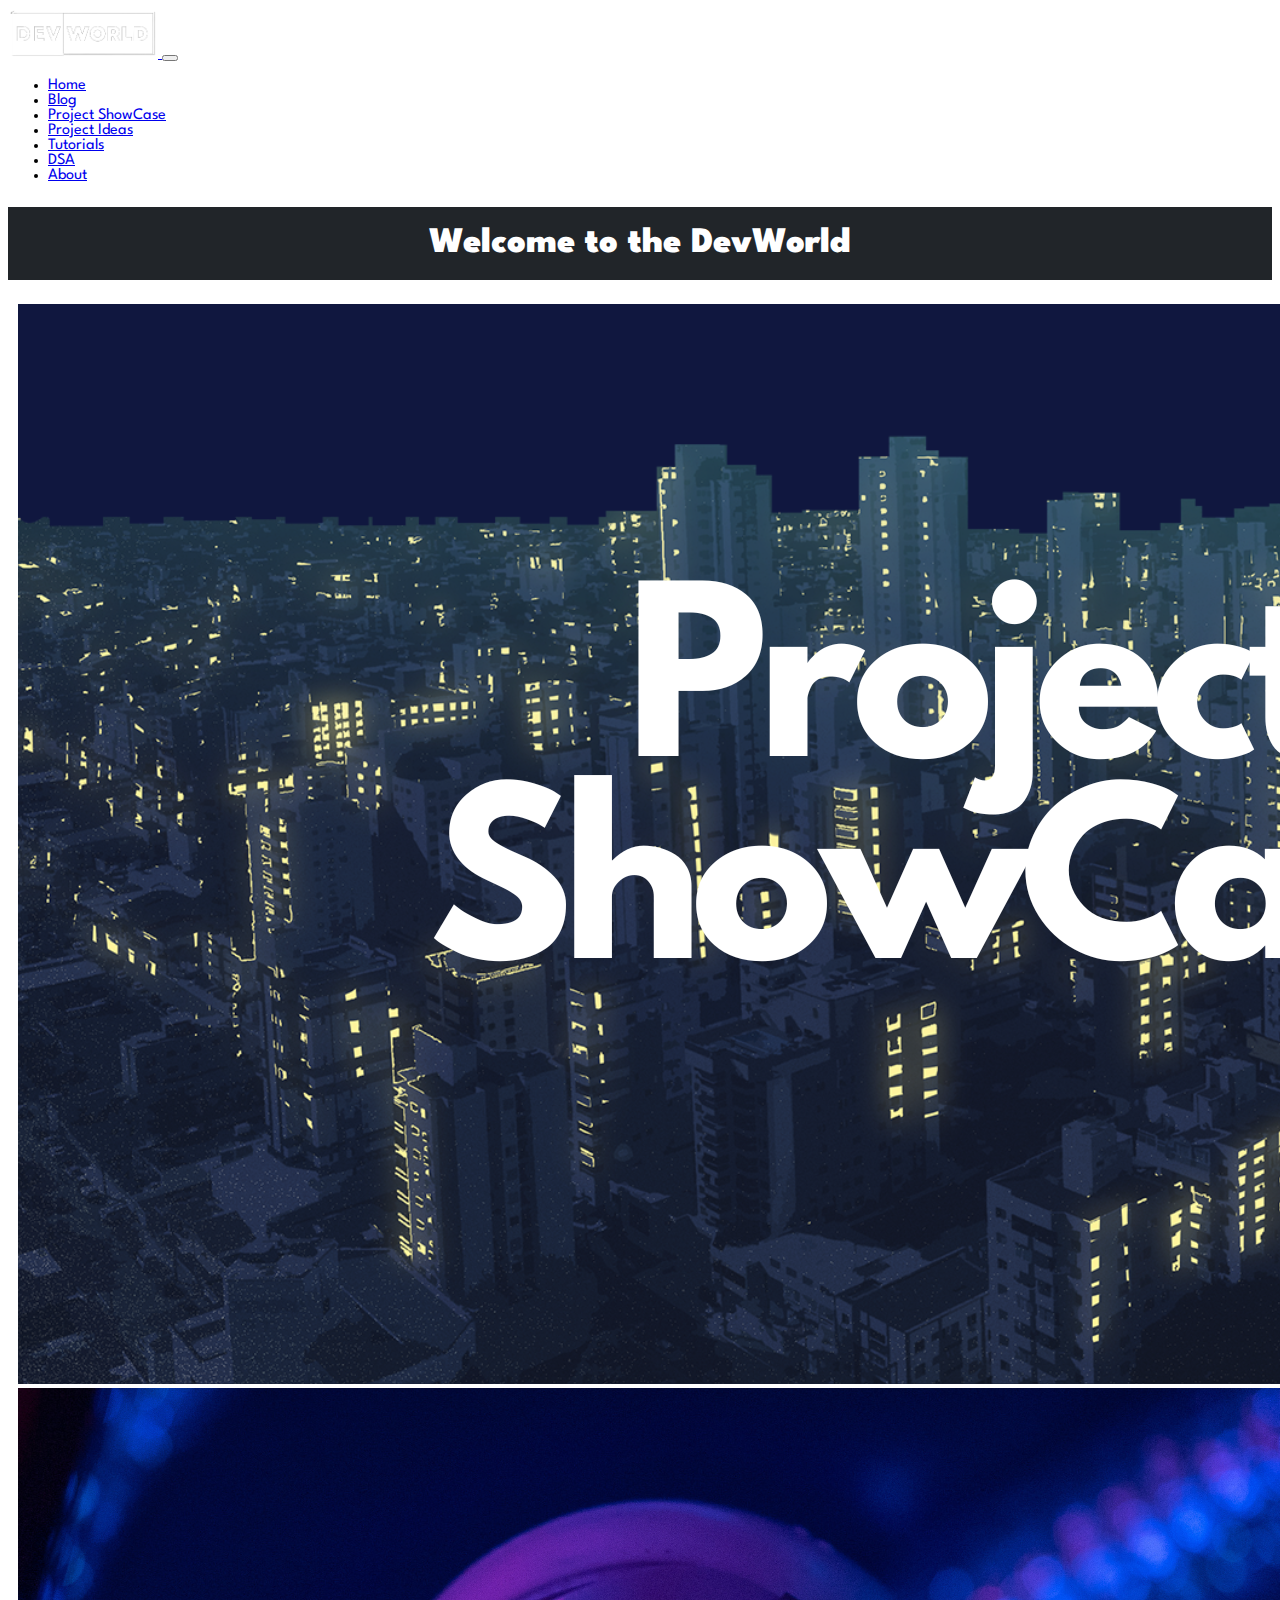
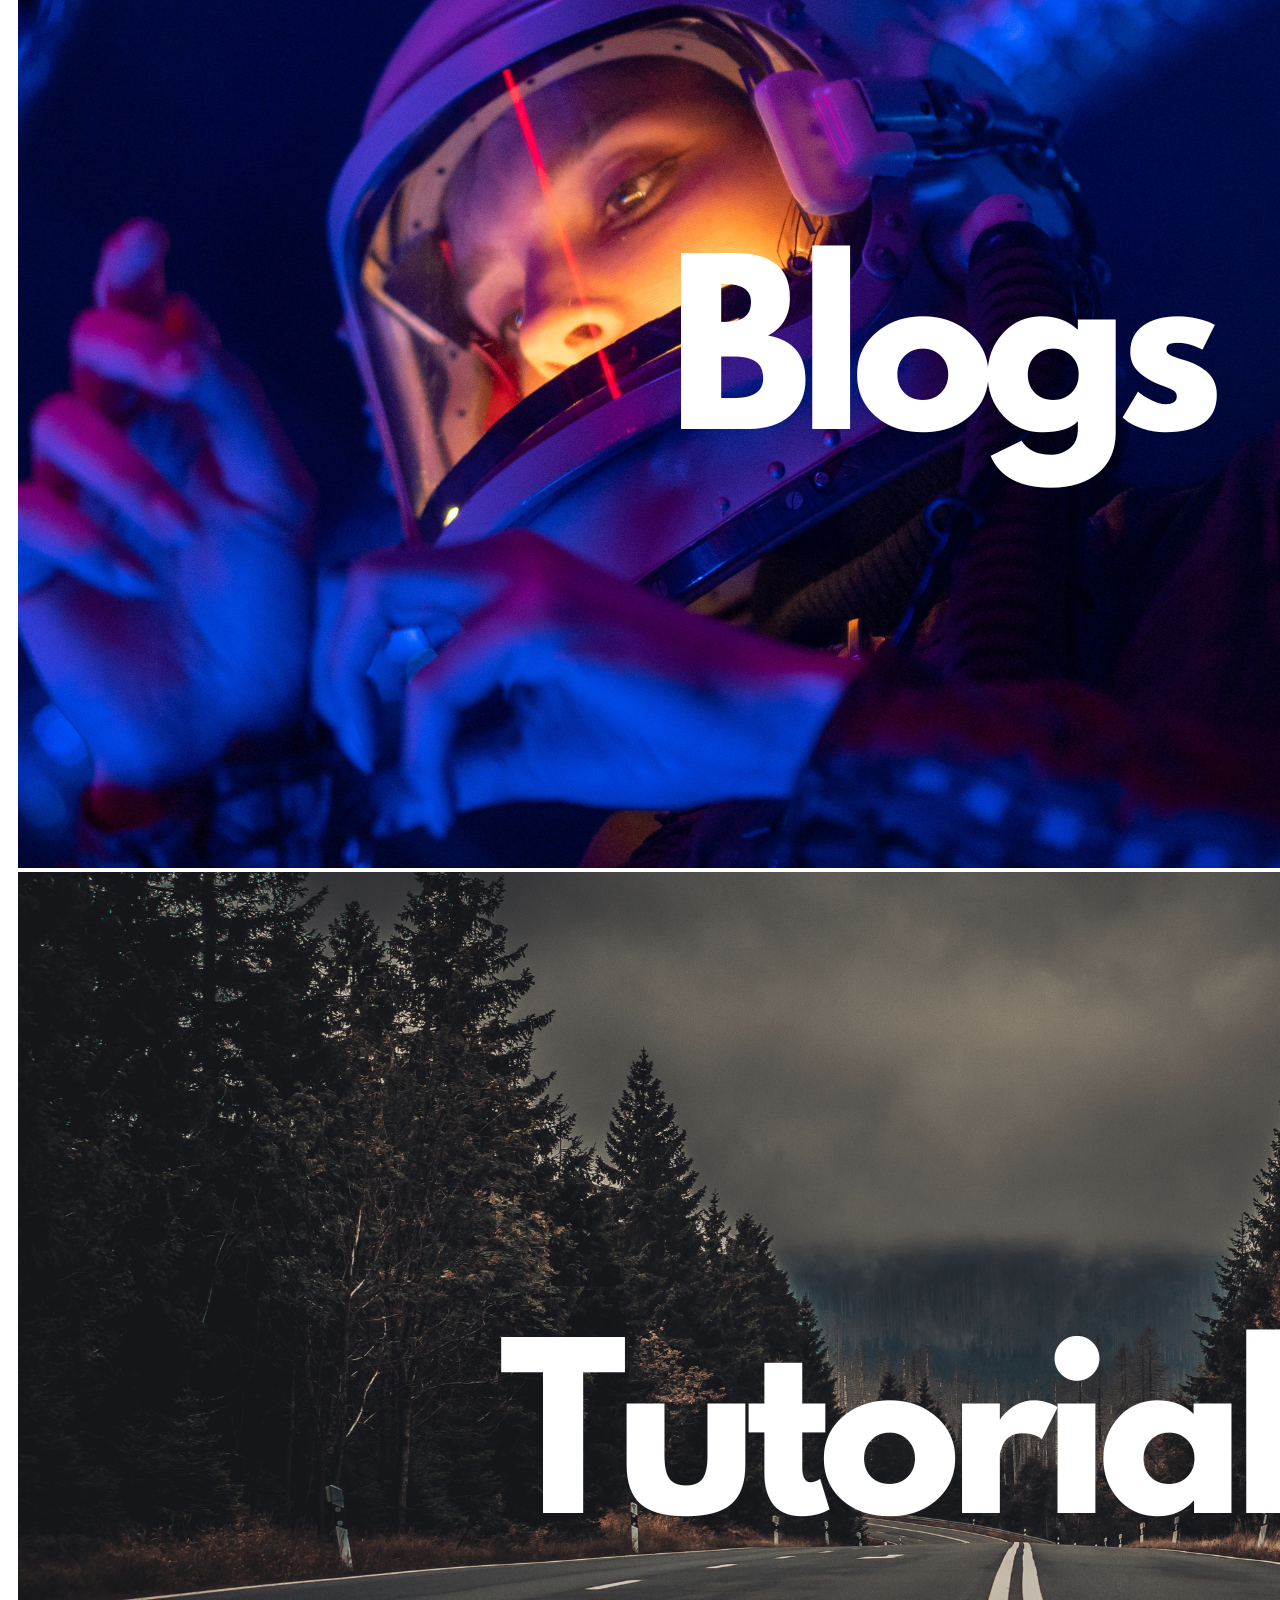
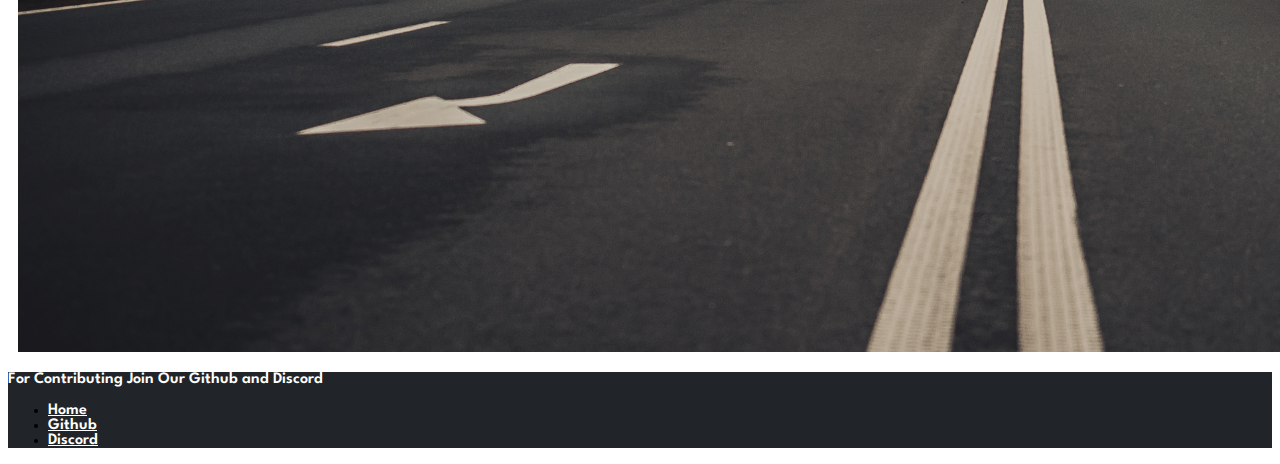
<file: index.html>
<!DOCTYPE html>
<html lang="en">
  <head>
    <meta charset="UTF-8" />
    <meta http-equiv="X-UA-Compatible" content="IE=edge" />
    <meta name="viewport" content="width=device-width, initial-scale=1.0" />
    <meta
      name="description"
      content="Dev World is one stop website to Learn and explore about Development and tech"
    />
    <title>Dev-World 👨‍💻</title>
    <link rel="stylesheet" href="style.css" />
    <link
      href="https://cdn.jsdelivr.net/npm/bootstrap@5.3.0-alpha1/dist/css/bootstrap.min.css"
      rel="stylesheet"
      integrity="sha384-GLhlTQ8iRABdZLl6O3oVMWSktQOp6b7In1Zl3/Jr59b6EGGoI1aFkw7cmDA6j6gD"
      crossorigin="anonymous"
    />
  </head>
  <body>
    <nav class="navbar navbar-expand-lg bg-body-tertiary">
      <div class="container-fluid navbar-dark bg-dark">
        <a class="navbar-brand" href="./index.html">
          <img
            src="./NewLogo.png"
            alt="Logo"
            style="width: 150px; height: fit-content"
          />
        </a>
        <button
          class="navbar-toggler"
          type="button"
          data-bs-toggle="collapse"
          data-bs-target="#navbarSupportedContent"
          aria-controls="navbarSupportedContent"
          aria-expanded="false"
          aria-label="Toggle navigation"
        >
          <span class="navbar-toggler-icon"></span>
        </button>
        <div class="collapse navbar-collapse" id="navbarSupportedContent">
          <ul class="navbar-nav me-auto mb-2 mb-lg-0">
            <li class="nav-item">
              <a class="nav-link " aria-current="page" href="./index.html">Home</a>
            </li>
            <li class="nav-item">
              <a class="nav-link" href="./blog.html">Blog</a>
            </li>
            <li class="nav-item">
              <a class="nav-link" href="/projectShowcase.html">Project ShowCase</a>
            </li>
            <li class="nav-item">
              <a class="nav-link" href="#">Project Ideas</a>
            </li>
            <li class="nav-item">
              <a class="nav-link" href="#">Tutorials</a>
            </li>
            <li class="nav-item">
              <a class="nav-link" href="#">DSA</a>
            </li>
            <li class="nav-item">
              <a class="nav-link" href="#">About</a>
            </li>
              </ul>
            </li>
          </ul>
        </div>
      </div>
    </nav>
    <!-- Front of the Page starts here-->

    <h1 class="frontOfPage">
      Welcome to the DevWorld
    </h1>
    <!-- Front of the page ends here -->

<!-- cards starts here -->
<div class="card-group" style="margin:10px;">
  <div class="card">
   <a href="/projectShowcase.html" target="_blank"><img src="./CaraouselImages/1.png" class="card-img-top" alt="..."></a> 
  </div>
  <div class="card">
    <a href="/blog.html" target="_blank"><img src="./CaraouselImages/2.png" class="card-img-top" alt="..."></a>
  </div>
  <div class="card">
    <a href="#" target="_blank"><img src="./CaraouselImages/3.png" class="card-img-top" alt="..."></a>
  </div>
</div>
<!-- cards Ends Here -->

<!-- Footer -->
    <div class="container d-flex flex-column min-vh-100">
      <footer
        class="d-flex flex-wrap justify-content-between align-items-center py-3 my-4 border-top mt-auto  footer"
      >
        <p class="col-md-4 mb-0  footer-text">
          For Contributing Join Our Github and Discord
        </p>
        <ul class="nav col-md-4 justify-content-end">
          <li class="nav-item">
            <a href="#" class="nav-link px-2 ">Home</a>
          </li>
          <li class="nav-item">
            <a
              href="https://github.com/Surya8991/Dev-World"
              class="nav-link px-2  "
              target ="_blank"
              >Github</a
            >
          </li>
          <li class="nav-item">
            <a
              href="https://discord.gg/SZjyr5uT75"
              class="nav-link px-2  "
              target ="_blank"
              >Discord</a
            >
          </li>
          <!-- <li class="nav-item">
            <a href="#" class="nav-link px-2  ">Members</a>
          </li>
          <li class="nav-item">
            <a href="#" class="nav-link px-2  ">About</a>
          </li> -->
        </ul>
      </footer>
    </div>
    <script
      src="https://cdn.jsdelivr.net/npm/bootstrap@5.3.0-alpha1/dist/js/bootstrap.bundle.min.js"
      integrity="sha384-w76AqPfDkMBDXo30jS1Sgez6pr3x5MlQ1ZAGC+nuZB+EYdgRZgiwxhTBTkF7CXvN"
      crossorigin="anonymous"
    ></script>
    <script src="index.js"></script>
  </body>
</html>
</file>
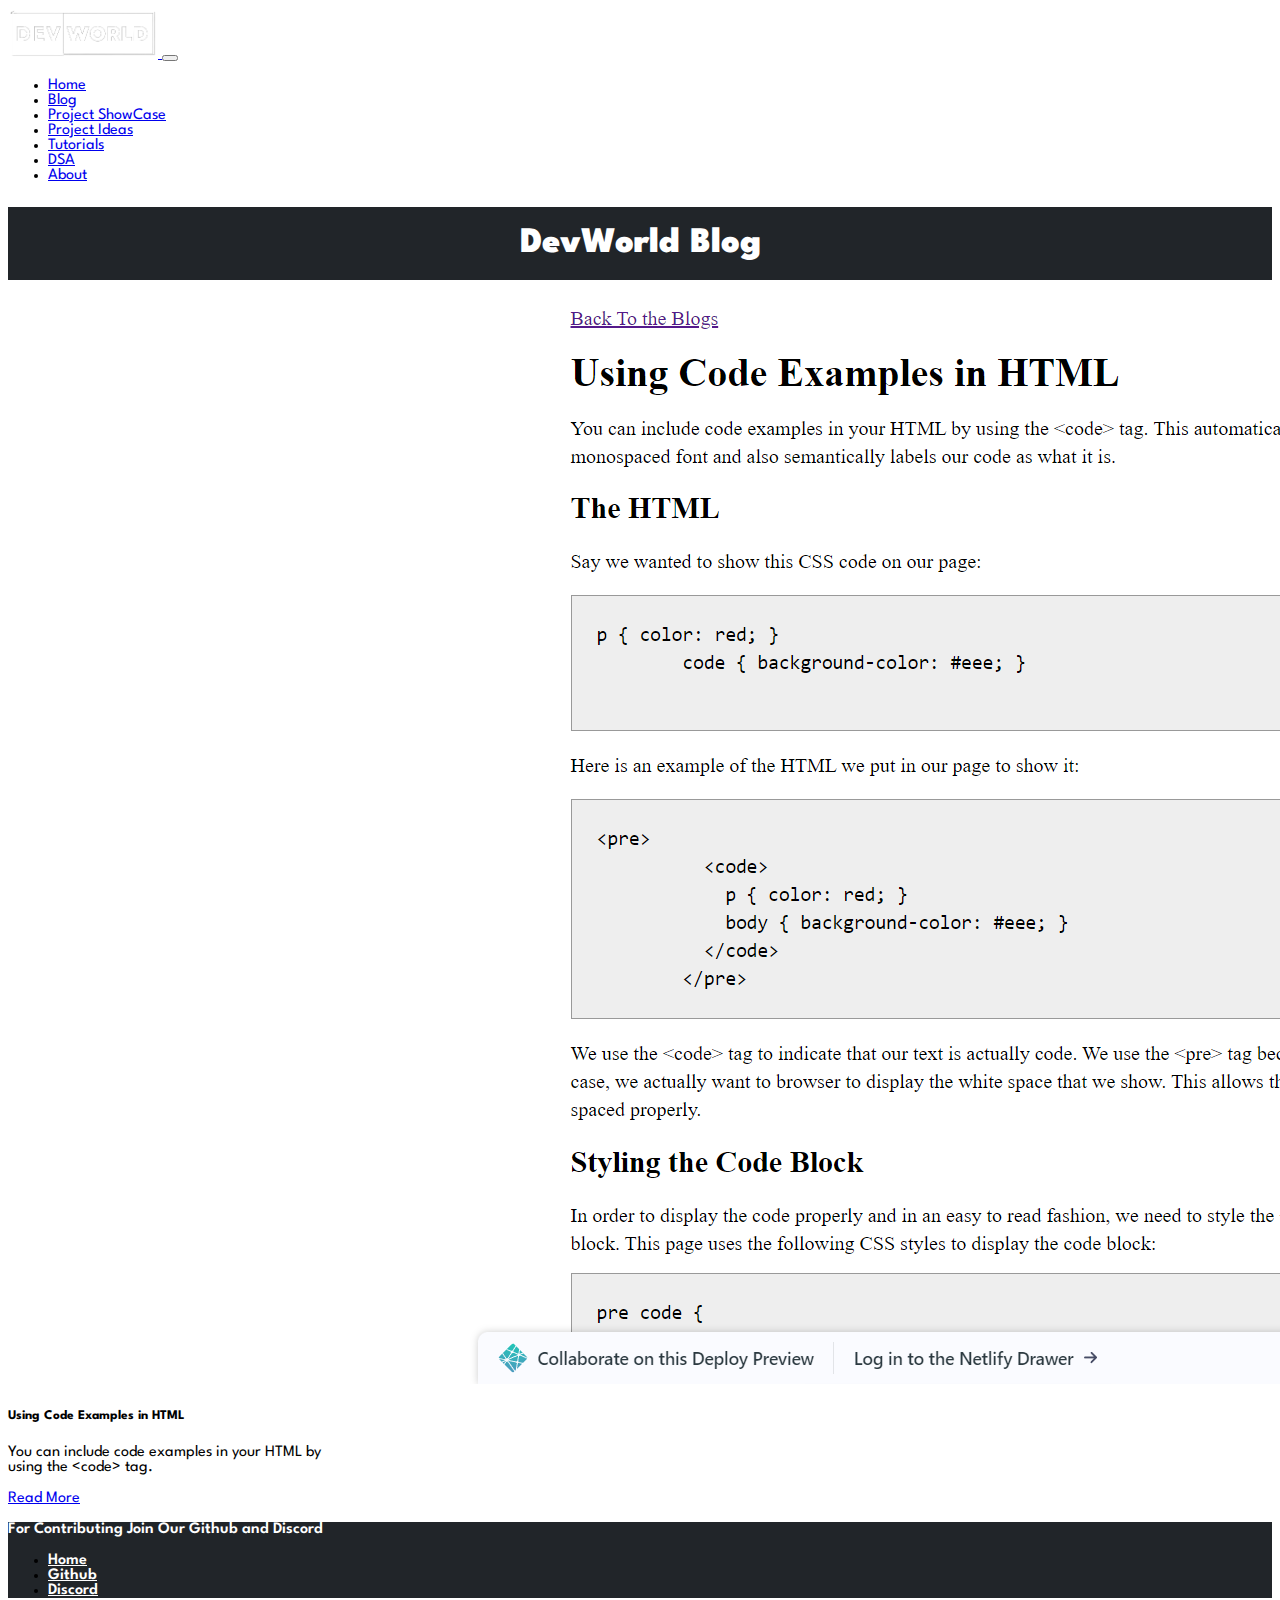
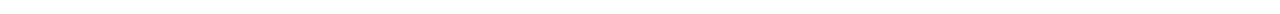
<file: blog.html>
<!DOCTYPE html>
<html lang="en">
  <head>
    <meta charset="UTF-8" />
    <meta http-equiv="X-UA-Compatible" content="IE=edge" />
    <meta name="viewport" content="width=device-width, initial-scale=1.0" />
    <meta
      name="description"
      content="Dev World is one stop website to Learn and explore about Development and tech"
    />
    <title>Blog - Dev-World 👨‍💻</title>
    <link rel="stylesheet" href="./style.css" />
    <link
      href="https://cdn.jsdelivr.net/npm/bootstrap@5.3.0-alpha1/dist/css/bootstrap.min.css"
      rel="stylesheet"
      integrity="sha384-GLhlTQ8iRABdZLl6O3oVMWSktQOp6b7In1Zl3/Jr59b6EGGoI1aFkw7cmDA6j6gD"
      crossorigin="anonymous"
    />
  </head>
  <body>
    <nav class="navbar navbar-expand-lg bg-body-tertiary">
      <div class="container-fluid navbar-dark bg-dark">
        <a class="navbar-brand" href="./index.html">
          <img
            src="./NewLogo.png"
            alt="Logo"
            style="width: 150px; height: fit-content"
          />
        </a>
        <button
          class="navbar-toggler"
          type="button"
          data-bs-toggle="collapse"
          data-bs-target="#navbarSupportedContent"
          aria-controls="navbarSupportedContent"
          aria-expanded="false"
          aria-label="Toggle navigation"
        >
          <span class="navbar-toggler-icon"></span>
        </button>
        <div class="collapse navbar-collapse" id="navbarSupportedContent">
          <ul class="navbar-nav me-auto mb-2 mb-lg-0">
            <li class="nav-item">
              <a class="nav-link" aria-current="page" href="./index.html">Home</a>
            </li>
            <li class="nav-item">
              <a class="nav-link" href="/blog.html">Blog</a>
            </li>
            <li class="nav-item">
              <a class="nav-link" href="/projectShowcase.html">Project ShowCase</a>
            </li>
            <li class="nav-item">
              <a class="nav-link" href="#">Project Ideas</a>
            </li>
            <li class="nav-item">
              <a class="nav-link" href="#">Tutorials</a>
            </li>
            <li class="nav-item">
              <a class="nav-link" href="#">DSA</a>
            </li>
            <li class="nav-item">
              <a class="nav-link" href="#">About</a>
            </li>
              </ul>
            </li>
          </ul>
        </div>
      </div>
    </nav>
    <!-- Blog Section -->
    <h1 class="frontOfPage">
      DevWorld Blog
    </h1>
    <div class="container my-5">
        <div class="row">
                <div class="card me-2 my-2 border border-dark" style="width: 20rem;">
                    <img src="./Blogs Folder/Blog Images/blog1.png" class="card-img-top" alt="Using Code Examples in HTML">
                    <div class="card-body">
                      <h5 class="card-title">Using Code Examples in HTML</h5>
                      <p class="card-text">You can include code examples in your HTML by using the &lt;code&gt; tag.</p>
                      <a href="/Blogs Folder/Using Code Examples in HTML/Using Code Examples in HTML.html" class="btn btn-dark">Read More</a>
                    </div>
                  </div>
            </div>
        </div>
    </div>
<!-- Footer -->
<div class="container d-flex flex-column min-vh-100">
  <footer
    class="d-flex flex-wrap justify-content-between align-items-center py-3 my-4 border-top mt-auto  footer"
  >
    <p class="col-md-4 mb-0  footer-text">
      For Contributing Join Our Github and Discord
    </p>
    <ul class="nav col-md-4 justify-content-end">
      <li class="nav-item">
        <a href="#" class="nav-link px-2 ">Home</a>
      </li>
      <li class="nav-item">
        <a
          href="https://github.com/Surya8991/Dev-World"
          class="nav-link px-2  "
          target ="_blank"
          >Github</a
        >
      </li>
      <li class="nav-item">
        <a
          href="https://discord.gg/SZjyr5uT75"
          class="nav-link px-2  "
          target ="_blank"
          >Discord</a
        >
      </li>
      <!-- <li class="nav-item">
        <a href="#" class="nav-link px-2  ">Members</a>
      </li>
      <li class="nav-item">
        <a href="#" class="nav-link px-2  ">About</a>
      </li> -->
    </ul>
  </footer>
</div>
    <script
      src="https://cdn.jsdelivr.net/npm/bootstrap@5.3.0-alpha1/dist/js/bootstrap.bundle.min.js"
      integrity="sha384-w76AqPfDkMBDXo30jS1Sgez6pr3x5MlQ1ZAGC+nuZB+EYdgRZgiwxhTBTkF7CXvN"
      crossorigin="anonymous"
    ></script>
    <script src="index.js"></script>
  </body>
</html>
</file>
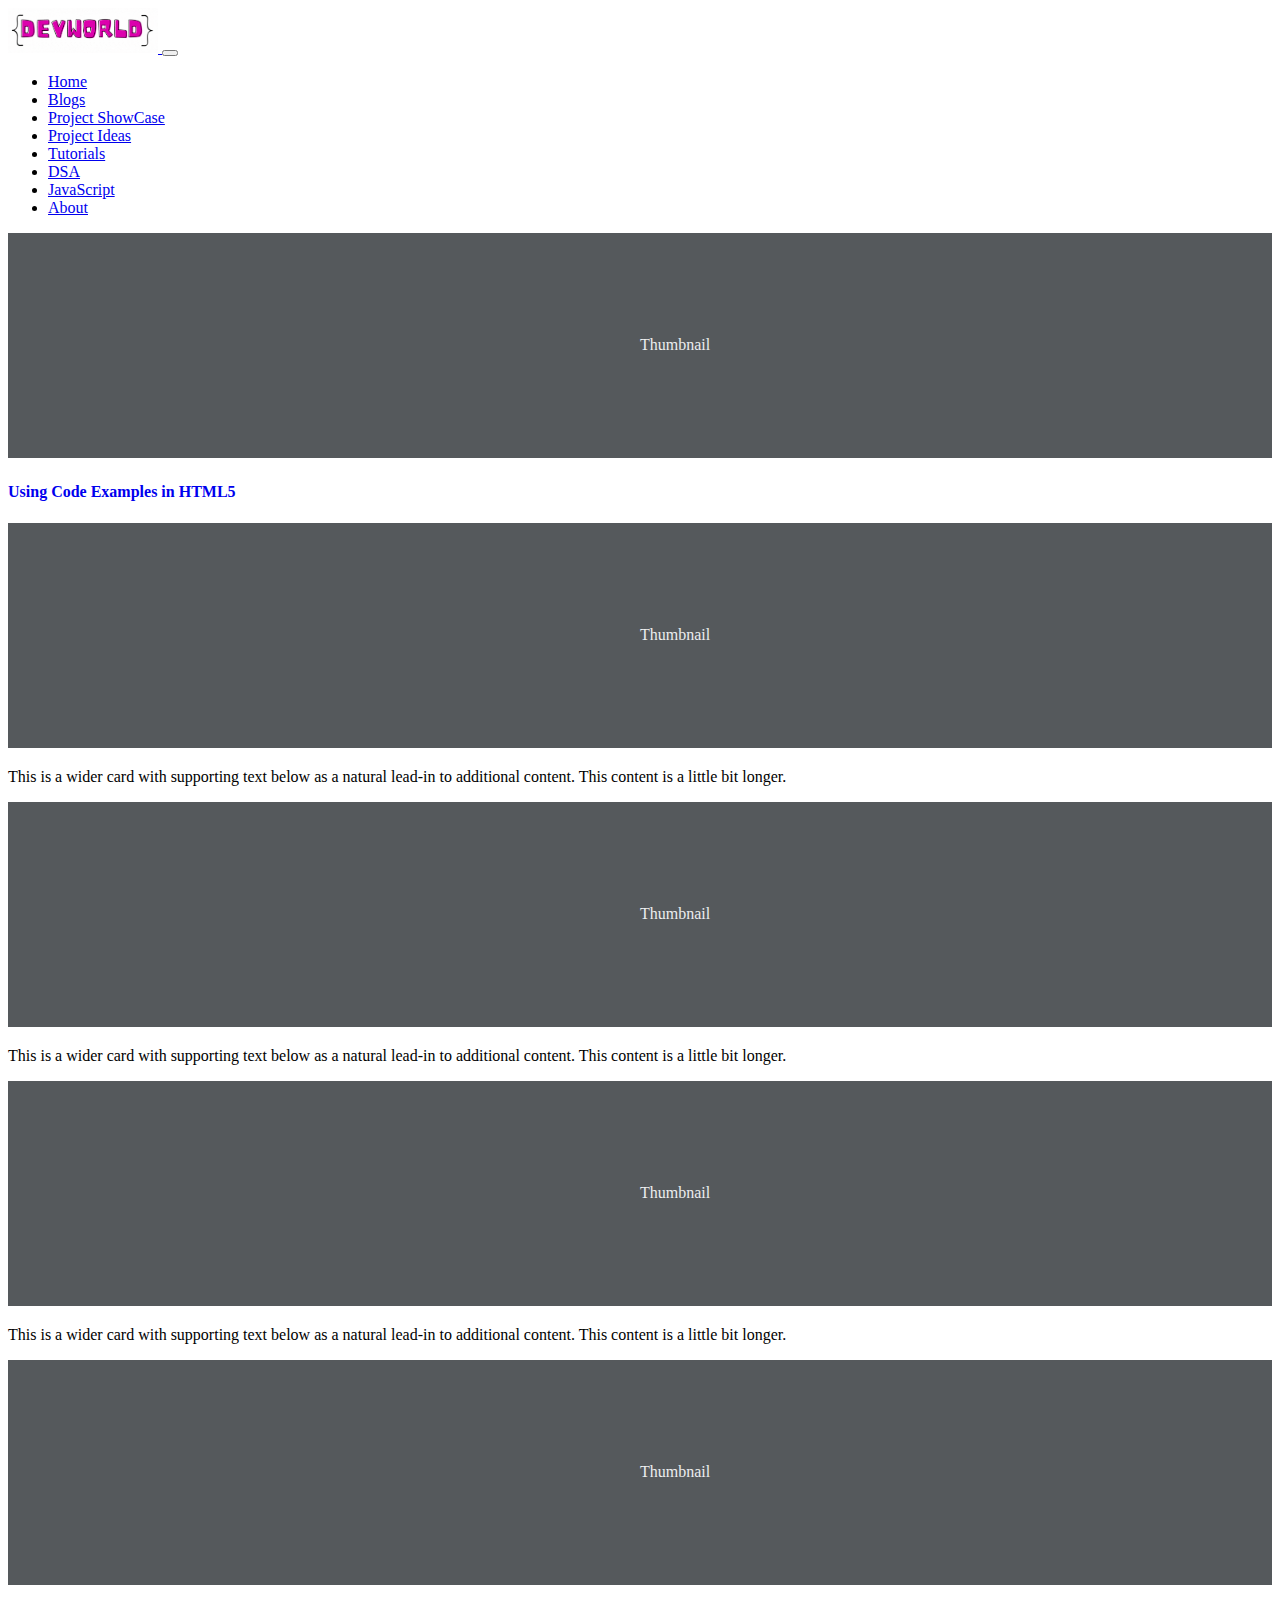
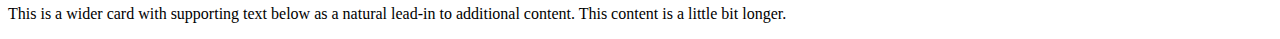
<file: Blogs.html>
<!DOCTYPE html>
<html lang="en">
<head>
    <meta charset="UTF-8">
    <meta http-equiv="X-UA-Compatible" content="IE=edge">
    <meta name="viewport" content="width=device-width, initial-scale=1.0">
    <title>Blogs</title>
    <link href="https://cdn.jsdelivr.net/npm/bootstrap@5.3.0-alpha1/dist/css/bootstrap.min.css" rel="stylesheet" integrity="sha384-GLhlTQ8iRABdZLl6O3oVMWSktQOp6b7In1Zl3/Jr59b6EGGoI1aFkw7cmDA6j6gD" crossorigin="anonymous">
</head>
<body>
    <nav class="navbar navbar-expand-lg bg-body-tertiary">
        <div class="container-fluid">
          <a class="navbar-brand" href="/index.html">
            <img
              src="./DevWorld.gif"
              alt="Logo"
              style="width: 150px; height: fit-content"
            />
          </a>
          <button
            class="navbar-toggler"
            type="button"
            data-bs-toggle="collapse"
            data-bs-target="#navbarSupportedContent"
            aria-controls="navbarSupportedContent"
            aria-expanded="false"
            aria-label="Toggle navigation"
          >
            <span class="navbar-toggler-icon"></span>
          </button>
          <div class="collapse navbar-collapse" id="navbarSupportedContent">
            <ul class="navbar-nav me-auto mb-2 mb-lg-0">
              <li class="nav-item">
                <a class="nav-link active" aria-current="page" href="/index.html">Home</a>
              </li>
              <li class="nav-item">
                <a class="nav-link" href="./Blogs.html">Blogs</a>
              </li>
              <li class="nav-item">
                <a class="nav-link" href="#">Project ShowCase</a>
              </li>
              <li class="nav-item">
                <a class="nav-link" href="#">Project Ideas</a>
              </li>
              <li class="nav-item">
                <a class="nav-link" href="#">Tutorials</a>
              </li>
              <li class="nav-item">
                <a class="nav-link" href="#">DSA</a>
              </li>
              <li class="nav-item">
                <a class="nav-link" href="./JavaScript.html" >JavaScript</a>
              </li>
              <li class="nav-item">
                <a class="nav-link" href="#">About</a>
              </li>
              <!-- <li class="nav-item dropdown">
                <a
                  class="nav-link dropdown-toggle"
                  href="#"
                  role="button"
                  data-bs-toggle="dropdown"
                  aria-expanded="false"
                >
                  Links
                </a>
                <ul class="dropdown-menu">
                  <li><a class="dropdown-item" href="#">Blogs</a></li>
                  <li><a class="dropdown-item" href="#">Tutorial</a></li>
                  <li><a class="dropdown-item" href="#">Project Ideas</a></li>
                  <li><a class="dropdown-item" href="#">Project ShowCase</a></li>
                  <li>
                    <a class="dropdown-item" href="#">LeetCode Questions</a>
                  </li> -->
                  <!-- <li><hr class="dropdown-divider"></li>
                    <li><a class="dropdown-item" href="#">Something else here</a></li> -->
                </ul>
              </li>
            </ul>
            <!-- Disabled for time Being -->
            <!-- <form class="d-flex" role="search">
              <input
                class="form-control me-2"
                type="search"
                placeholder="Search"
                aria-label="Search"
              />
              <button class="btn btn-outline-dark" type="submit">Search</button>
            </form> -->
          </div>
        </div>
      </nav>



    <div class="album py-5 bg-light">
        <div class="container">
          <div class="row row-cols-1 row-cols-sm-2 row-cols-md-4 g-3">

            <div class="col">
              <div class="card shadow-sm">
                <svg class="bd-placeholder-img card-img-top" width="100%" height="225" role="img" aria-label="Placeholder: Thumbnail" ><title>Placeholder</title><rect width="100%" height="100%" fill="#55595c"></rect><text x="50%" y="50%" fill="#eceeef" dy=".3em">Thumbnail</text></svg>
                <div class="card-body">
                  <h4 class="card-text"> <a href="./Blogs/CodeExamples.html" target="_blank" style="text-decoration: none;"> Using Code Examples in HTML5</a></h4>
                </div>
              </div>
            </div>

            <div class="col">
              <div class="card shadow-sm">
                <svg class="bd-placeholder-img card-img-top" width="100%" height="225" xmlns="http://www.w3.org/2000/svg" role="img" aria-label="Placeholder: Thumbnail" preserveAspectRatio="xMidYMid slice" focusable="false"><title>Placeholder</title><rect width="100%" height="100%" fill="#55595c"></rect><text x="50%" y="50%" fill="#eceeef" dy=".3em">Thumbnail</text></svg>
                <div class="card-body">
                  <p class="card-text">This is a wider card with supporting text below as a natural lead-in to additional content. This content is a little bit longer.</p>
                </div>
              </div>
            </div>

            <div class="col">
              <div class="card shadow-sm">
                <svg class="bd-placeholder-img card-img-top" width="100%" height="225" xmlns="http://www.w3.org/2000/svg" role="img" aria-label="Placeholder: Thumbnail" preserveAspectRatio="xMidYMid slice" focusable="false"><title>Placeholder</title><rect width="100%" height="100%" fill="#55595c"></rect><text x="50%" y="50%" fill="#eceeef" dy=".3em">Thumbnail</text></svg>
                <div class="card-body">
                  <p class="card-text">This is a wider card with supporting text below as a natural lead-in to additional content. This content is a little bit longer.</p>
                </div>
              </div>
            </div>
    
            <div class="col">
              <div class="card shadow-sm">
                <svg class="bd-placeholder-img card-img-top" width="100%" height="225" xmlns="http://www.w3.org/2000/svg" role="img" aria-label="Placeholder: Thumbnail" preserveAspectRatio="xMidYMid slice" focusable="false"><title>Placeholder</title><rect width="100%" height="100%" fill="#55595c"></rect><text x="50%" y="50%" fill="#eceeef" dy=".3em">Thumbnail</text></svg>
                <div class="card-body">
                  <p class="card-text">This is a wider card with supporting text below as a natural lead-in to additional content. This content is a little bit longer.</p>
                </div>
              </div>
            </div>


            <div class="col">
              <div class="card shadow-sm">
                <svg class="bd-placeholder-img card-img-top" width="100%" height="225" xmlns="http://www.w3.org/2000/svg" role="img" aria-label="Placeholder: Thumbnail" preserveAspectRatio="xMidYMid slice" focusable="false"><title>Placeholder</title><rect width="100%" height="100%" fill="#55595c"></rect><text x="50%" y="50%" fill="#eceeef" dy=".3em">Thumbnail</text></svg>
                <div class="card-body">
                  <p class="card-text">This is a wider card with supporting text below as a natural lead-in to additional content. This content is a little bit longer.</p>
                </div>
              </div>
            </div>


          </div>
        </div>
      </div>
      <script src="https://cdn.jsdelivr.net/npm/bootstrap@5.3.0-alpha1/dist/js/bootstrap.bundle.min.js" integrity="sha384-w76AqPfDkMBDXo30jS1Sgez6pr3x5MlQ1ZAGC+nuZB+EYdgRZgiwxhTBTkF7CXvN" crossorigin="anonymous"></script>
</body>
</html>
</file>
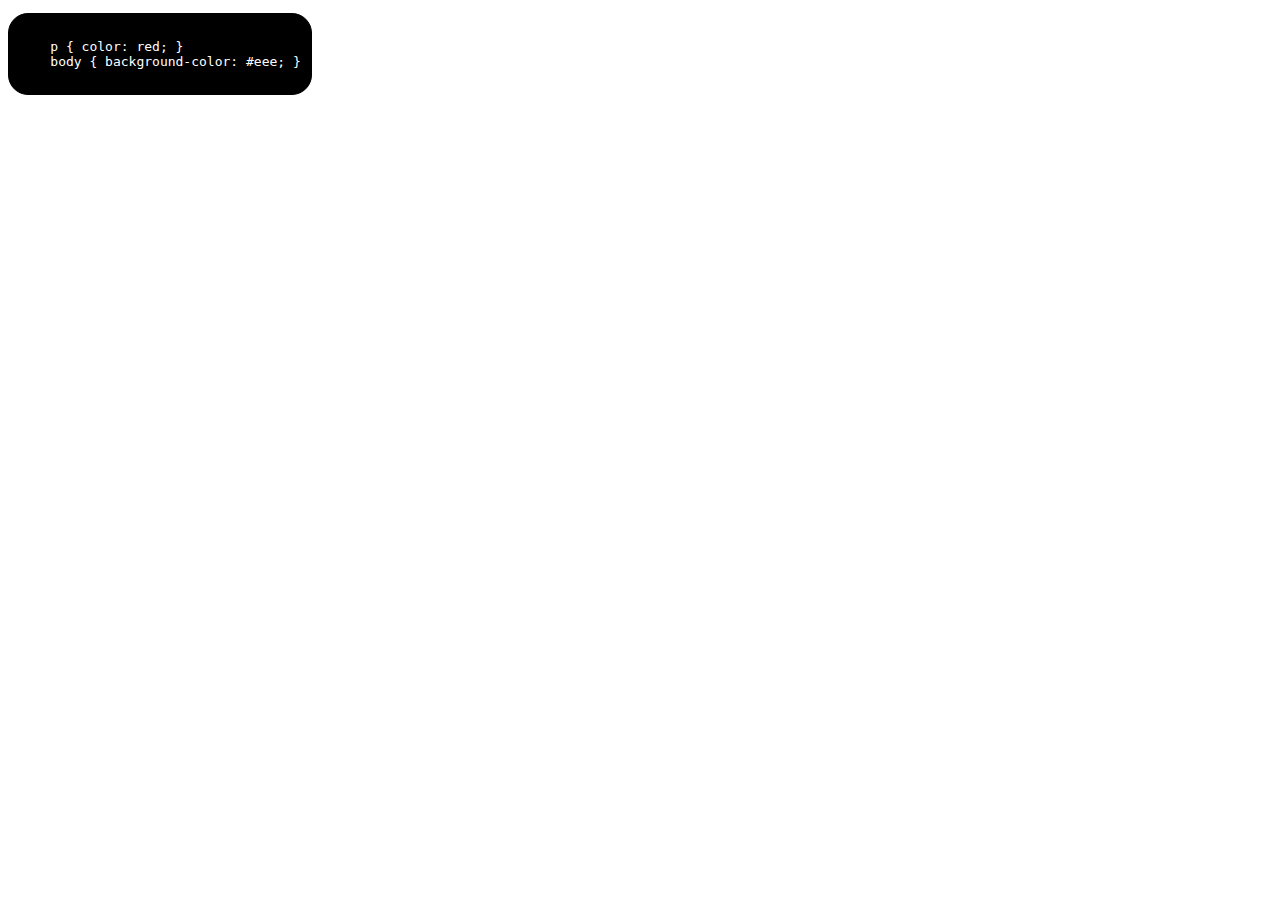
<file: JavaScript.html>
<!DOCTYPE html>
<html lang="en">
<head>
    <meta charset="UTF-8">
    <meta http-equiv="X-UA-Compatible" content="IE=edge">
    <meta name="viewport" content="width=device-width, initial-scale=1.0">
    <title>JavaScript</title>
</head>
<body>

<pre style="border: 1px Solid Black; color: white; background-color: black; width: fit-content; padding: 10px; border-radius: 20px;">
<code>
    p { color: red; }
    body { background-color: #eee; }
</code>
</pre>
    
</body>
</html>
</file>
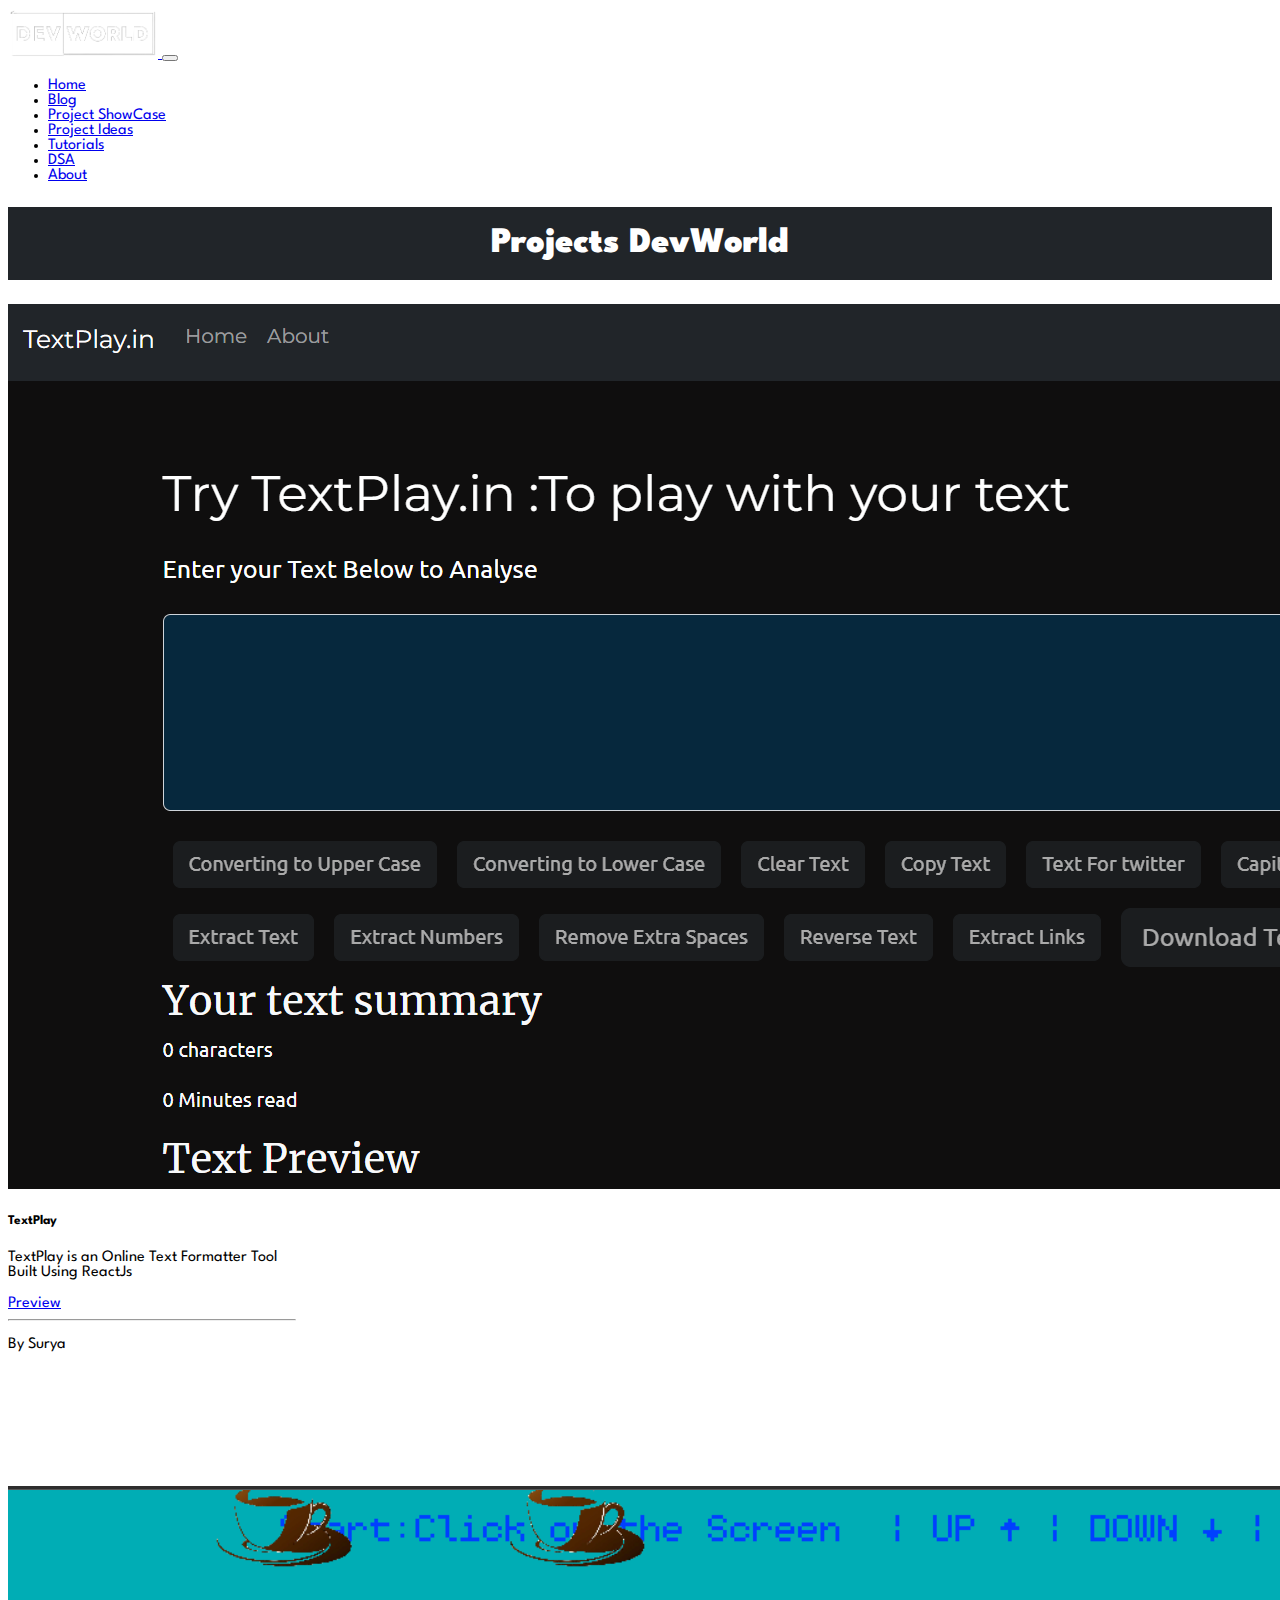
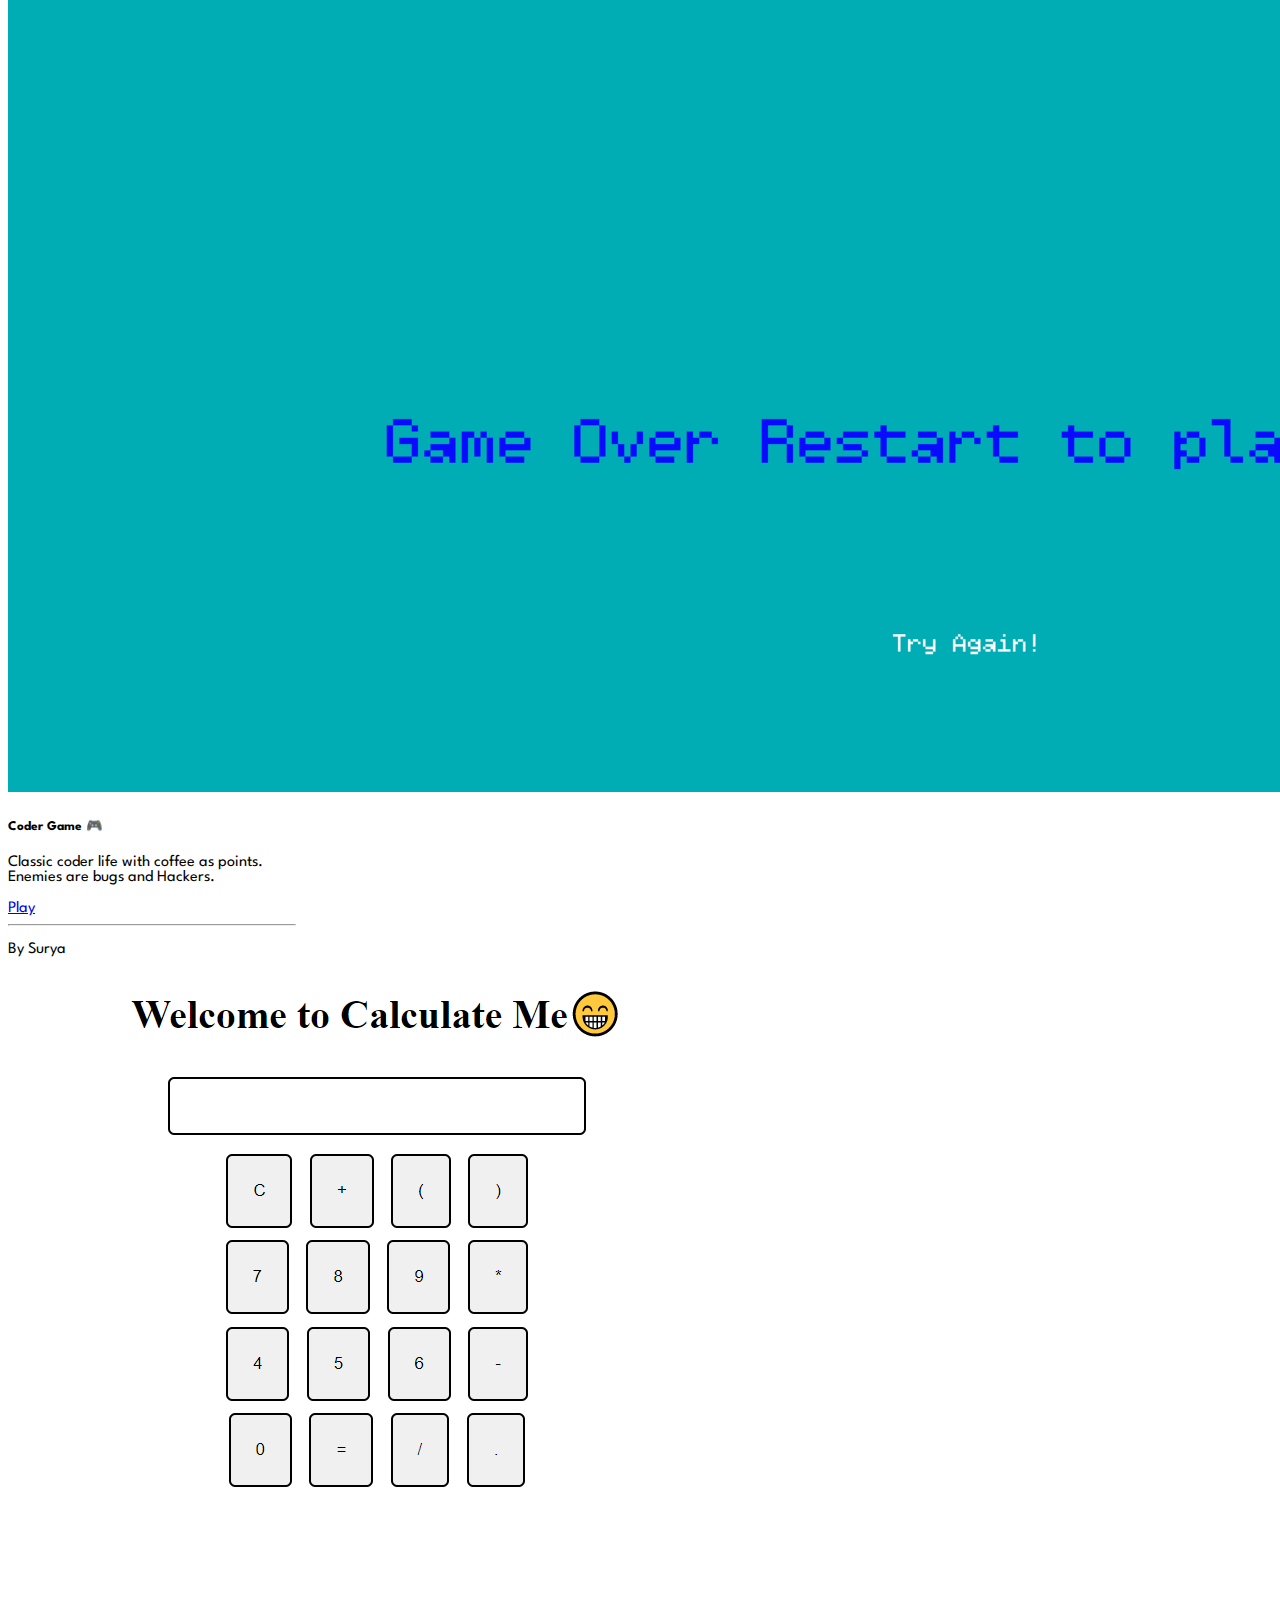
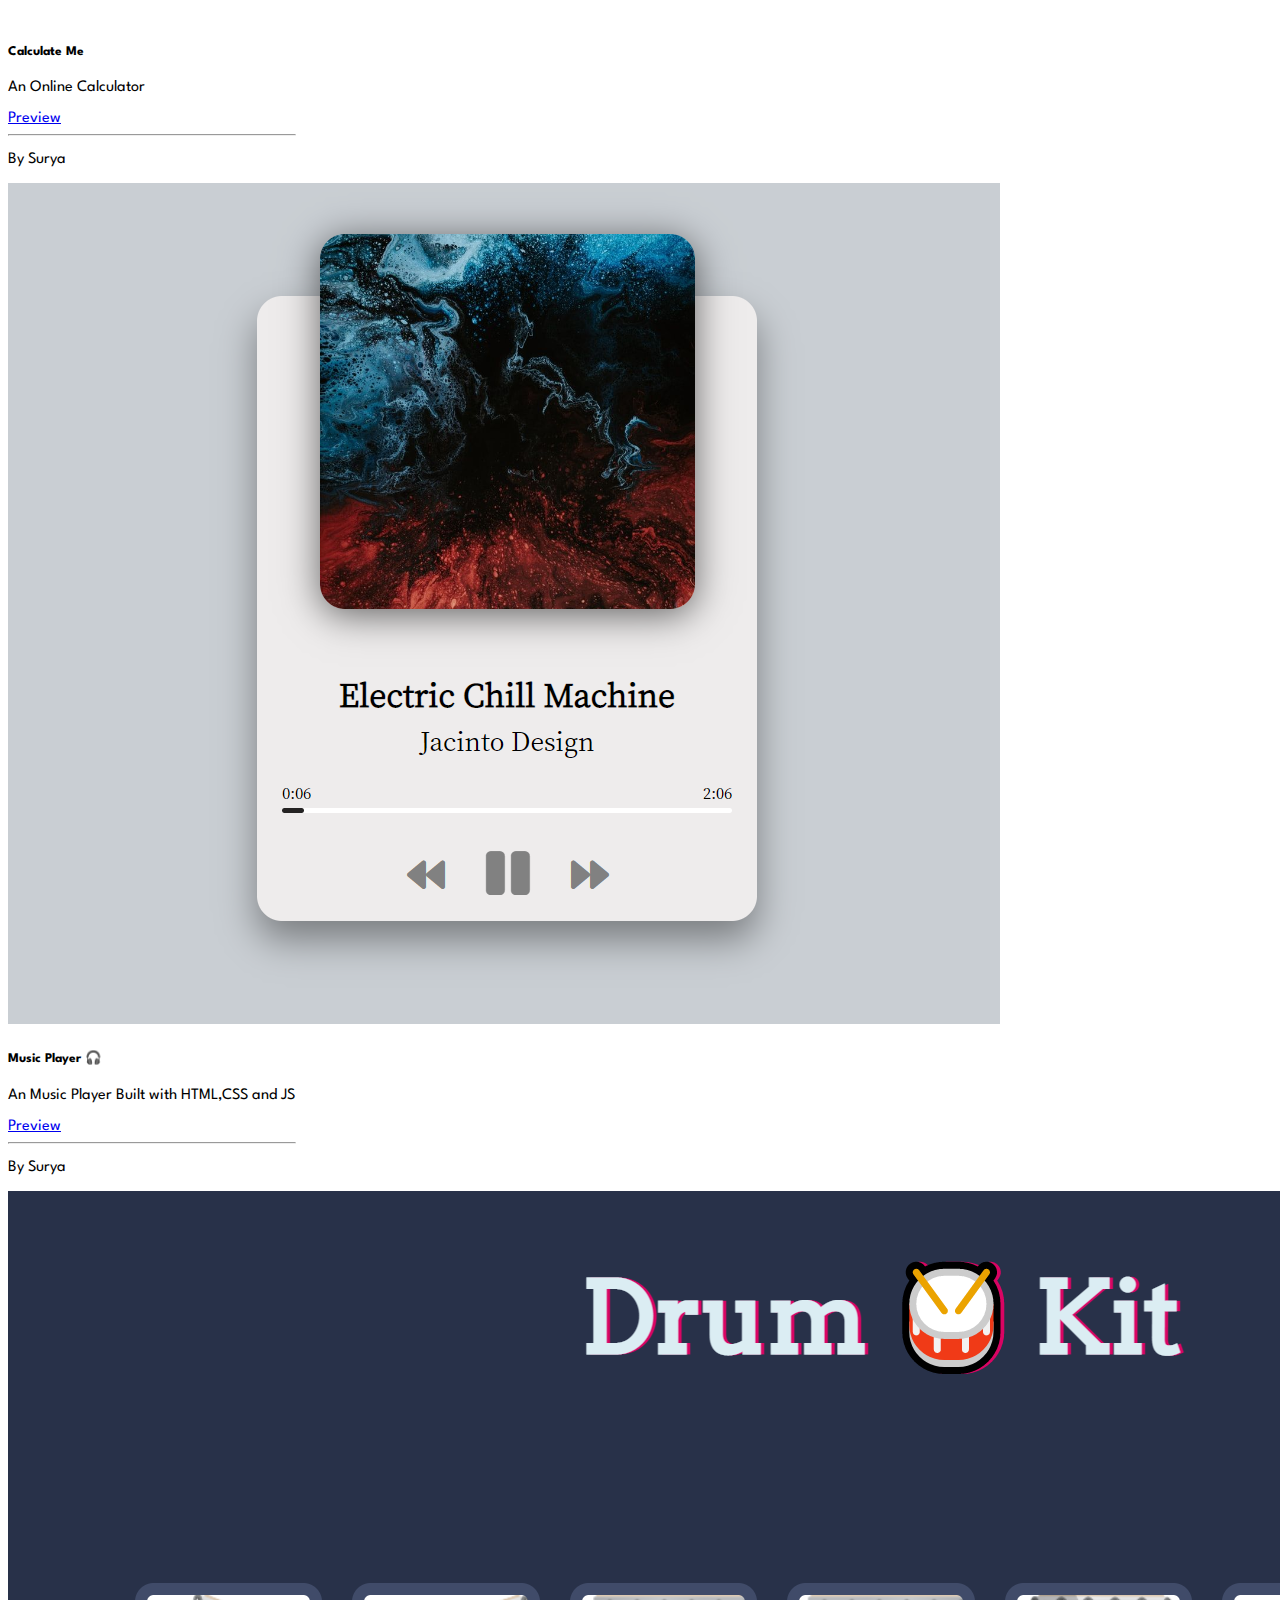
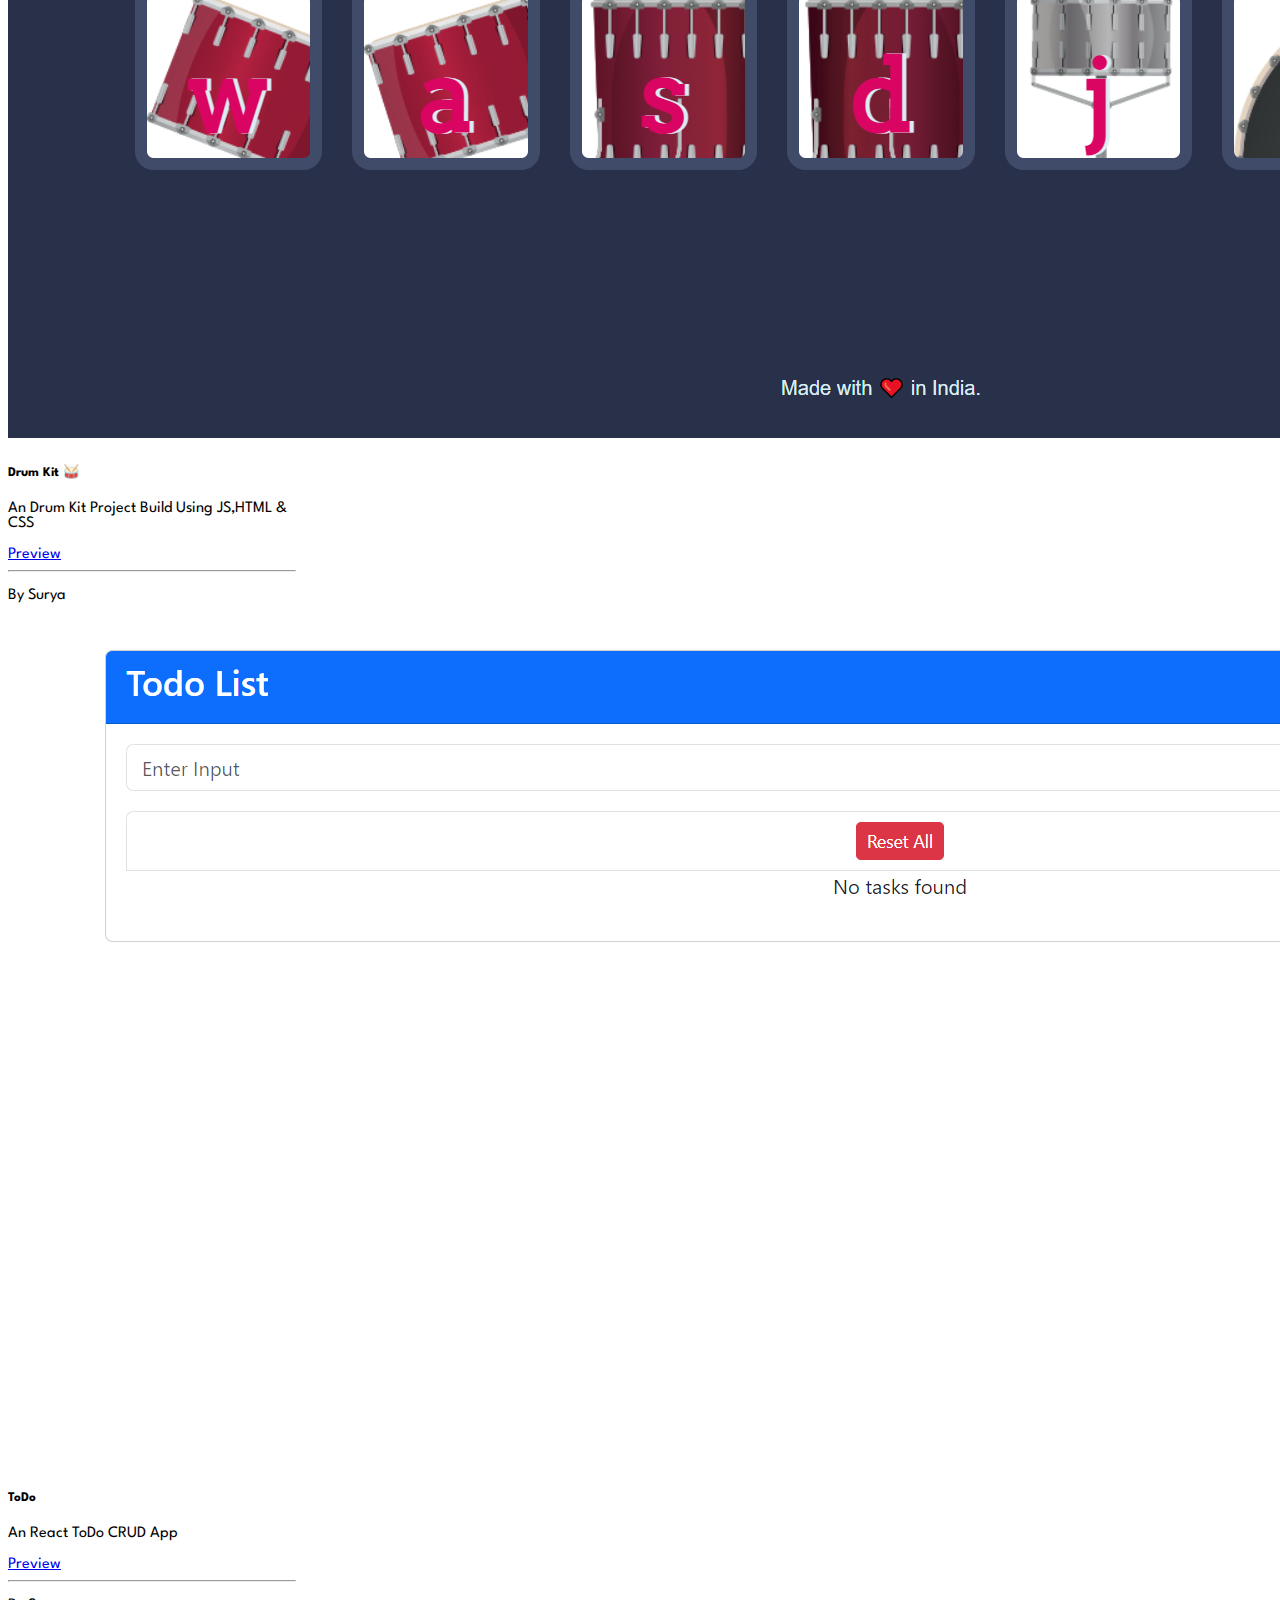
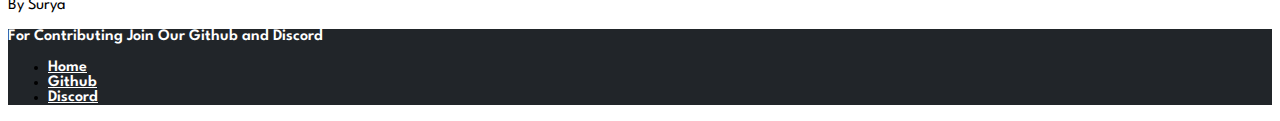
<file: projectShowcase.html>
<!DOCTYPE html>
<html lang="en">
  <head>
    <meta charset="UTF-8" />
    <meta http-equiv="X-UA-Compatible" content="IE=edge" />
    <meta name="viewport" content="width=device-width, initial-scale=1.0" />
    <meta
      name="description"
      content="Dev World is one stop website to Learn and explore about Development and tech"
    />
    <title>Projects - Dev-World 👨‍💻</title>
    <link rel="stylesheet" href="style.css" />
    <link
      href="https://cdn.jsdelivr.net/npm/bootstrap@5.3.0-alpha1/dist/css/bootstrap.min.css"
      rel="stylesheet"
      integrity="sha384-GLhlTQ8iRABdZLl6O3oVMWSktQOp6b7In1Zl3/Jr59b6EGGoI1aFkw7cmDA6j6gD"
      crossorigin="anonymous"
    />
  </head>
  <body>
    <nav class="navbar navbar-expand-lg bg-body-tertiary">
      <div class="container-fluid navbar-dark bg-dark">
        <a class="navbar-brand" href="./index.html">
          <img
            src="./NewLogo.png"
            alt="Logo"
            style="width: 150px; height: fit-content"
          />
        </a>
        <button
          class="navbar-toggler"
          type="button"
          data-bs-toggle="collapse"
          data-bs-target="#navbarSupportedContent"
          aria-controls="navbarSupportedContent"
          aria-expanded="false"
          aria-label="Toggle navigation"
        >
          <span class="navbar-toggler-icon"></span>
        </button>
        <div class="collapse navbar-collapse" id="navbarSupportedContent">
          <ul class="navbar-nav me-auto mb-2 mb-lg-0">
            <li class="nav-item">
              <a class="nav-link " aria-current="page" href="./index.html">Home</a>
            </li>
            <li class="nav-item">
              <a class="nav-link" href="./blog.html">Blog</a>
            </li>
            <li class="nav-item">
              <a class="nav-link" href="/projectShowcase.html">Project ShowCase</a>
            </li>
            <li class="nav-item">
              <a class="nav-link" href="#">Project Ideas</a>
            </li>
            <li class="nav-item">
              <a class="nav-link" href="#">Tutorials</a>
            </li>
            <li class="nav-item">
              <a class="nav-link" href="#">DSA</a>
            </li>
            <li class="nav-item">
              <a class="nav-link" href="#">About</a>
            </li>
              </ul>
            </li>
          </ul>
        </div>
      </div>
    </nav>
    <!-- Front of the Page starts here-->

    <h1 class="frontOfPage">
      Projects DevWorld
    </h1>
    <!-- Projects -->
    <div class="container my-3">
        <div class="row">
          <!-- Start -->
        <div class="card me-3 my-2 border border-dark" style="width: 18rem;">
            <img src="./Project ShowCase/Images/TextPlay.png" class="card-img-top" alt="...">
            <div class="card-body">
              <h5 class="card-title">TextPlay</h5>
              <p class="card-text">TextPlay is an Online Text Formatter Tool Built Using ReactJs</p>
              <a href="https://text-utility-pro.netlify.app" target="_blank" class="btn btn-dark">Preview</a>
              <hr>
              <p class="card-text">By Surya</p>
            </div>
          </div>
          <!-- end -->
            <div class="card me-3 my-2 border border-dark" style="width: 18rem;">
            <img src="/Project ShowCase/Images/CoderGame.png" class="card-img-top" alt="...">
            <div class="card-body">
              <h5 class="card-title">Coder Game 🎮</h5>
              <p class="card-text">Classic coder life with coffee as points. Enemies are bugs and Hackers.</p>
              <a href="https://coder-life-with-bugs-and-hackers.surya8991.repl.co" target="_blank" class="btn btn-dark">Play</a><hr>
              <p class="card-text">By Surya</p>
            </div>
          </div>
          <!--  -->
        <div class="card me-3 my-2 border border-dark" style="width: 18rem;">
            <img src="/Project ShowCase/Images/Calculate me.png" class="card-img-top" alt="...">
            <div class="card-body">
              <h5 class="card-title">Calculate Me</h5>
              <p class="card-text">An Online Calculator</p>
              <a href="https://surya8991.github.io/calculator/" target="_blank" class="btn btn-dark">Preview</a>
              <hr>
              <p class="card-text">By Surya</p>
            </div>
          </div>
          <!--  -->
        <div class="card me-3 my-2 border border-dark" style="width: 18rem;">
            <img src="/Project ShowCase/Images/Music Player.png" class="card-img-top" alt="...">
            <div class="card-body">
              <h5 class="card-title">Music Player 🎧</h5>
              <p class="card-text">An Music Player Built with HTML,CSS and JS</p>
              <a href="https://surya8991.github.io/Music-Player/" target="_blank" class="btn btn-dark">Preview</a>
              <hr>
              <p class="card-text">By Surya</p>
            </div>
          </div>
          <!--  -->
        <div class="card me-3 my-2 border border-dark" style="width: 18rem;">
            <img src="/Project ShowCase/Images/DrumKit.png" class="card-img-top" alt="...">
            <div class="card-body">
              <h5 class="card-title">Drum Kit 🥁</h5>
              <p class="card-text">An Drum Kit Project Build Using JS,HTML & CSS </p>
              <a href="https://surya8991.github.io/Drum_kit.github.io" target="_blank" class="btn btn-dark">Preview</a><hr>
              <p class="card-text">By Surya</p>
            </div>
          </div>
          <!--  -->
        <div class="card me-3 my-2 border border-dark" style="width: 18rem;">
            <img src="/Project ShowCase/Images/ToDo.png" class="card-img-top" alt="...">
            <div class="card-body">
              <h5 class="card-title">ToDo </h5>
              <p class="card-text">An React ToDo CRUD App</p>
              <a href="https://react-crudtodo.netlify.app" target="_blank" class="btn btn-dark">Preview</a><hr>
              <p class="card-text">By Surya</p>
            </div>
          </div>
          <!--  -->
        </div>
          </div>
    </div>
    <!-- Front of the page ends here -->
<!-- Footer -->
    <div class="container d-flex flex-column min-vh-100">
      <footer
        class="d-flex flex-wrap justify-content-between align-items-center py-3 my-4 border-top mt-auto  footer"
      >
        <p class="col-md-4 mb-0  footer-text">
          For Contributing Join Our Github and Discord
        </p>
        <ul class="nav col-md-4 justify-content-end">
          <li class="nav-item">
            <a href="#" class="nav-link px-2 ">Home</a>
          </li>
          <li class="nav-item">
            <a
              href="https://github.com/Surya8991/Dev-World"
              class="nav-link px-2  "
              target ="_blank"
              >Github</a
            >
          </li>
          <li class="nav-item">
            <a
              href="https://discord.gg/SZjyr5uT75"
              class="nav-link px-2  "
              target ="_blank"
              >Discord</a
            >
          </li>
          <!-- <li class="nav-item">
            <a href="#" class="nav-link px-2  ">Members</a>
          </li>
          <li class="nav-item">
            <a href="#" class="nav-link px-2  ">About</a>
          </li> -->
        </ul>
      </footer>
    </div>
    <script
      src="https://cdn.jsdelivr.net/npm/bootstrap@5.3.0-alpha1/dist/js/bootstrap.bundle.min.js"
      integrity="sha384-w76AqPfDkMBDXo30jS1Sgez6pr3x5MlQ1ZAGC+nuZB+EYdgRZgiwxhTBTkF7CXvN"
      crossorigin="anonymous"
    ></script>
    <script src="index.js"></script>
  </body>
</html>
</file>
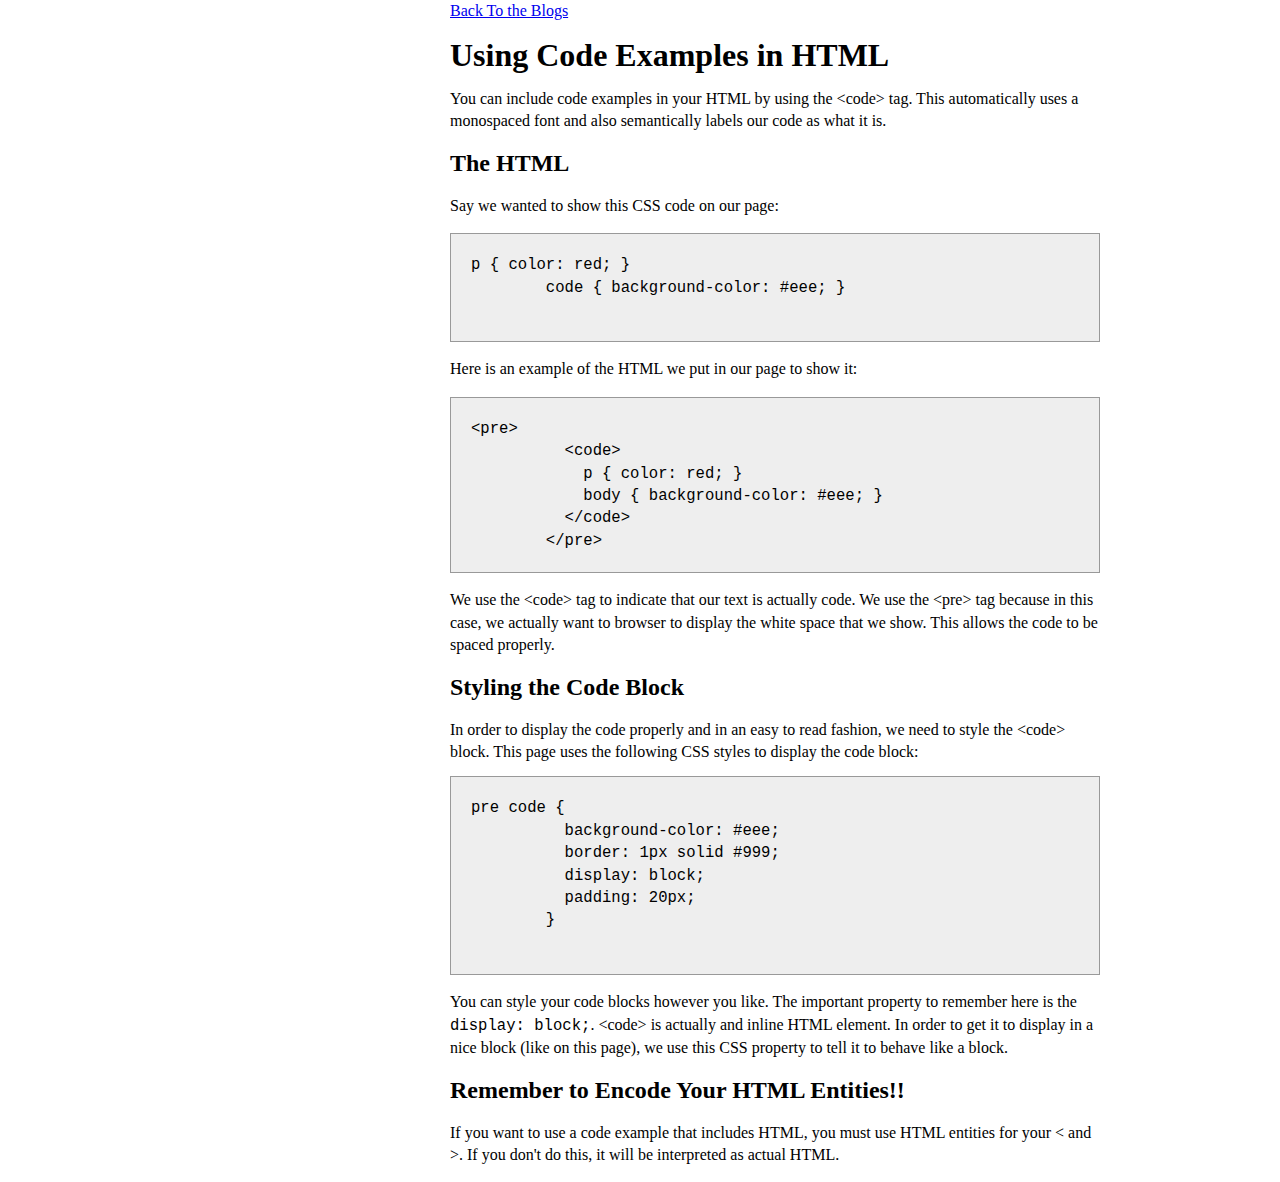
<file: Blogs/CodeExamples.html>
<!DOCTYPE html>
<html lang="en">
<head>
    <meta charset="UTF-8">
    <meta http-equiv="X-UA-Compatible" content="IE=edge">
    <meta name="viewport" content="width=device-width, initial-scale=1.0">
    <title>Using Code Examples in HTML</title>
</head>
<body>

        <a href="/Blogs.html"> Back To the Blogs </a>
    
        <h1 id="using_code_example_in_html">Using Code Examples in HTML</h1>
        <p>You can include code examples in your HTML by using the &lt;code&gt; tag. This automatically uses a monospaced font and also semantically labels our code as what it is.</p>

        <h2 id="the_html">The HTML</h2>
        <p>Say we wanted to show this CSS code on our page:</p>
        
        <pre><code>p { color: red; }
        code { background-color: #eee; }
        </code></pre>
 
        <p>Here is an example of the HTML we put in our page to show it:</p>
        
        <pre><code>&lt;pre&gt;
          &lt;code&gt;
            p { color: red; }
            body { background-color: #eee; }
          &lt;/code&gt;
        &lt;/pre&gt;</code></pre>
        
        <p>We use the &lt;code&gt; tag to indicate that our text is actually code. We use the &lt;pre&gt; tag because in this case, we actually want to browser to display the white space that we show. This allows the code to be spaced properly.</p>

        <h2 id="styling_the_code_block">Styling the Code Block</h2>
        In order to display the code properly and in an easy to read fashion, we need to style the &lt;code&gt; block. This page uses the following CSS styles to display the code block:

        <pre><code>pre code {
          background-color: #eee;
          border: 1px solid #999;
          display: block;
          padding: 20px;
        }
        </code></pre>
        
        <p>You can style your code blocks however you like. The important property to remember here is the <code>display: block;</code>. &lt;code&gt; is actually and inline HTML element. In order to get it to display in a nice block (like on this page), we use this CSS property to tell it to behave like a block.</p>
        
        
        <h2 id="the_html">Remember to Encode Your HTML Entities!!</h2>
        <p>If you want to use a code example that includes HTML, you must use HTML entities for your &lt; and &gt;. If you don't do this, it will be interpreted as actual HTML.</p>
  
        <style>
                body {
                   
                    line-height: 140%;
                    margin: 0 450px;
                    width: 650px;
                }
                code {font-size: 120%;}
                
                
                pre code {
                    background-color: #eee;
                    border: 1px solid #999;
                    display: block;
                    padding: 20px;
                }
        </style>
    
</body>
</html>
</file>
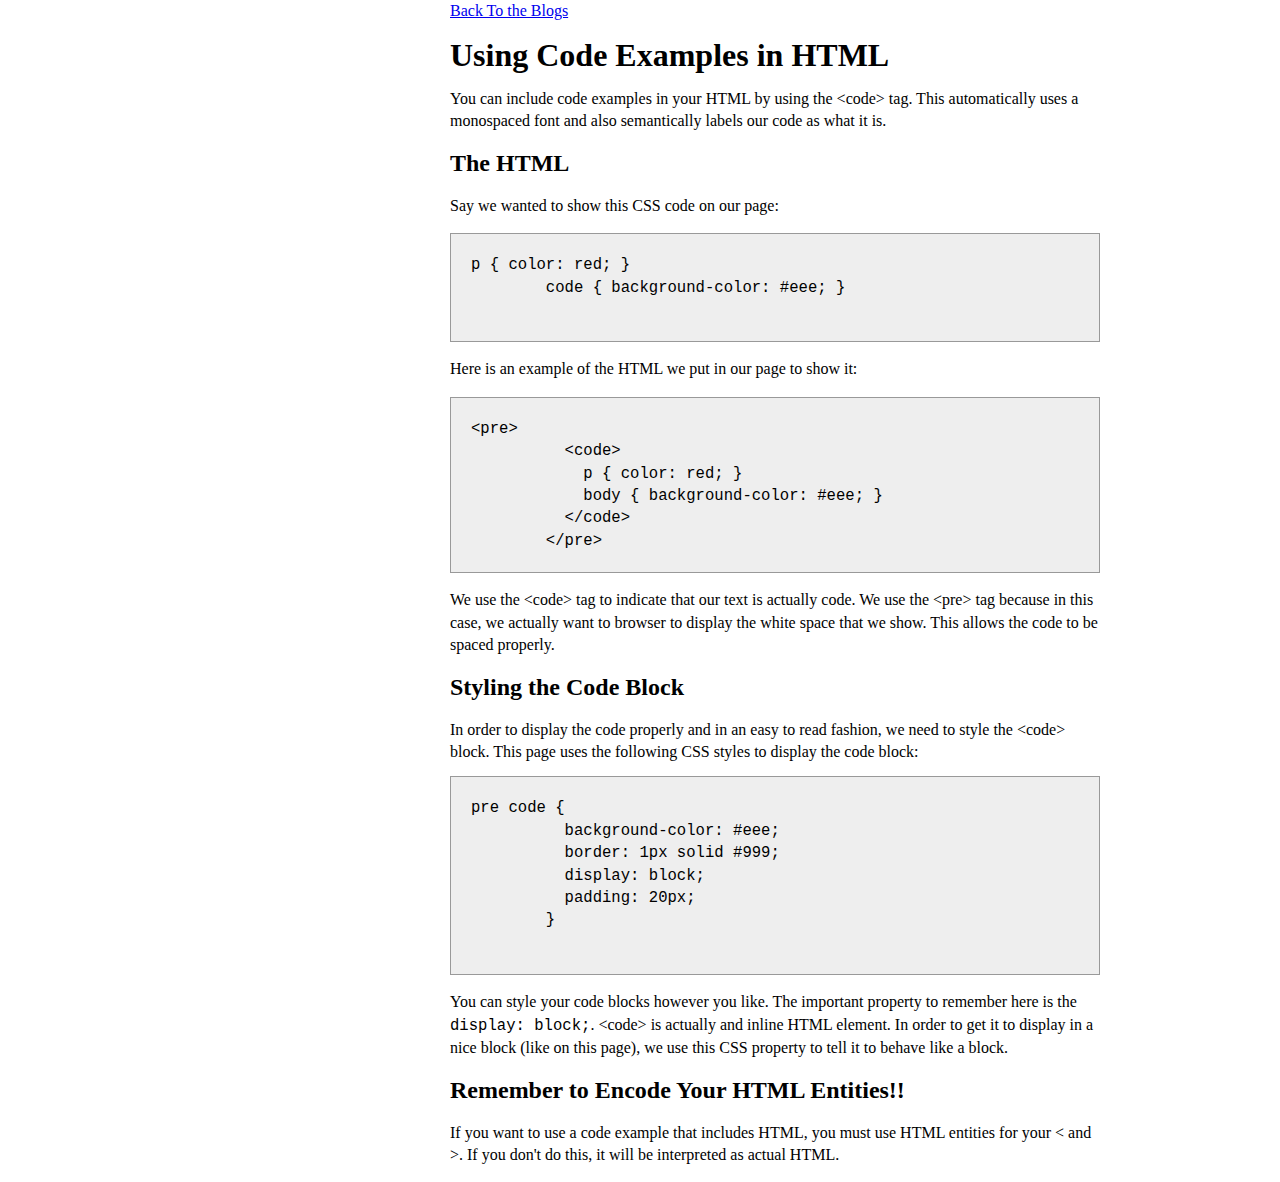
<file: Blogs Folder/Using Code Examples in HTML/Files/Using Code Examples in HTML.html>
<!DOCTYPE html>
<html lang="en">
<head>
    <meta charset="UTF-8">
    <meta http-equiv="X-UA-Compatible" content="IE=edge">
    <meta name="viewport" content="width=device-width, initial-scale=1.0">
    <title>Using Code Examples in HTML</title>
</head>
<body>

        <a href="/blog.html"> Back To the Blogs </a>
    
        <h1 id="using_code_example_in_html">Using Code Examples in HTML</h1>
        <p>You can include code examples in your HTML by using the &lt;code&gt; tag. This automatically uses a monospaced font and also semantically labels our code as what it is.</p>

        <h2 id="the_html">The HTML</h2>
        <p>Say we wanted to show this CSS code on our page:</p>
        
        <pre><code>p { color: red; }
        code { background-color: #eee; }
        </code></pre>
 
        <p>Here is an example of the HTML we put in our page to show it:</p>
        
        <pre><code>&lt;pre&gt;
          &lt;code&gt;
            p { color: red; }
            body { background-color: #eee; }
          &lt;/code&gt;
        &lt;/pre&gt;</code></pre>
        
        <p>We use the &lt;code&gt; tag to indicate that our text is actually code. We use the &lt;pre&gt; tag because in this case, we actually want to browser to display the white space that we show. This allows the code to be spaced properly.</p>

        <h2 id="styling_the_code_block">Styling the Code Block</h2>
        In order to display the code properly and in an easy to read fashion, we need to style the &lt;code&gt; block. This page uses the following CSS styles to display the code block:

        <pre><code>pre code {
          background-color: #eee;
          border: 1px solid #999;
          display: block;
          padding: 20px;
        }
        </code></pre>
        
        <p>You can style your code blocks however you like. The important property to remember here is the <code>display: block;</code>. &lt;code&gt; is actually and inline HTML element. In order to get it to display in a nice block (like on this page), we use this CSS property to tell it to behave like a block.</p>
        
        
        <h2 id="the_html">Remember to Encode Your HTML Entities!!</h2>
        <p>If you want to use a code example that includes HTML, you must use HTML entities for your &lt; and &gt;. If you don't do this, it will be interpreted as actual HTML.</p>
  
        <style>
                body {
                   
                    line-height: 140%;
                    margin: 0 450px;
                    width: 650px;
                }
                code {font-size: 120%;}
                
                
                pre code {
                    background-color: #eee;
                    border: 1px solid #999;
                    display: block;
                    padding: 20px;
                }
        </style>
    
</body>
</html>
</file>
<file: style.css>
@import url('https://fonts.googleapis.com/css2?family=League+Spartan:wght@400;500;600;700;800;900&display=swap');

*{
    font-family: 'League Spartan', sans-serif;
}
.frontOfPage{
    color: white;
    text-align: center;
    padding:20px;
    background-color: rgb(33, 37, 41);
    font-weight: 900;
    font-size: 36px;
}

footer .nav-link,.footer-text{
    font-weight: 600;
    color:white
}
.footer{
    background-color: rgb(33, 37, 41);
}
</file>
